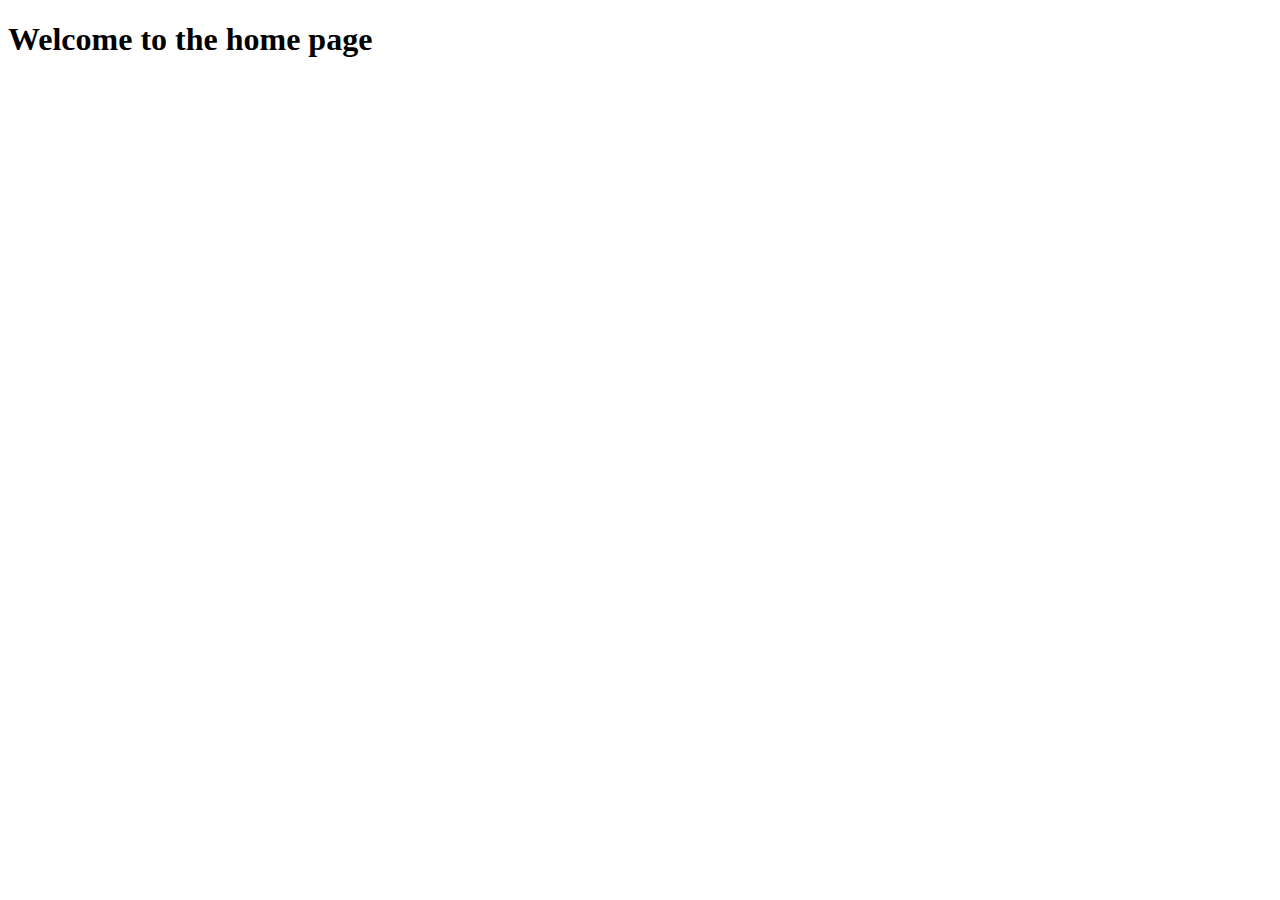
<file: templates/index.html>
<!DOCTYPE html>
<html lang="en">
<head>
    <meta charset="UTF-8">
    <meta name="viewport" content="width=device-width, initial-scale=1.0">
    <title>Document</title>
</head>
<body>
    <h1>Welcome to the home page</h1>
</body>
</html>
</file>
